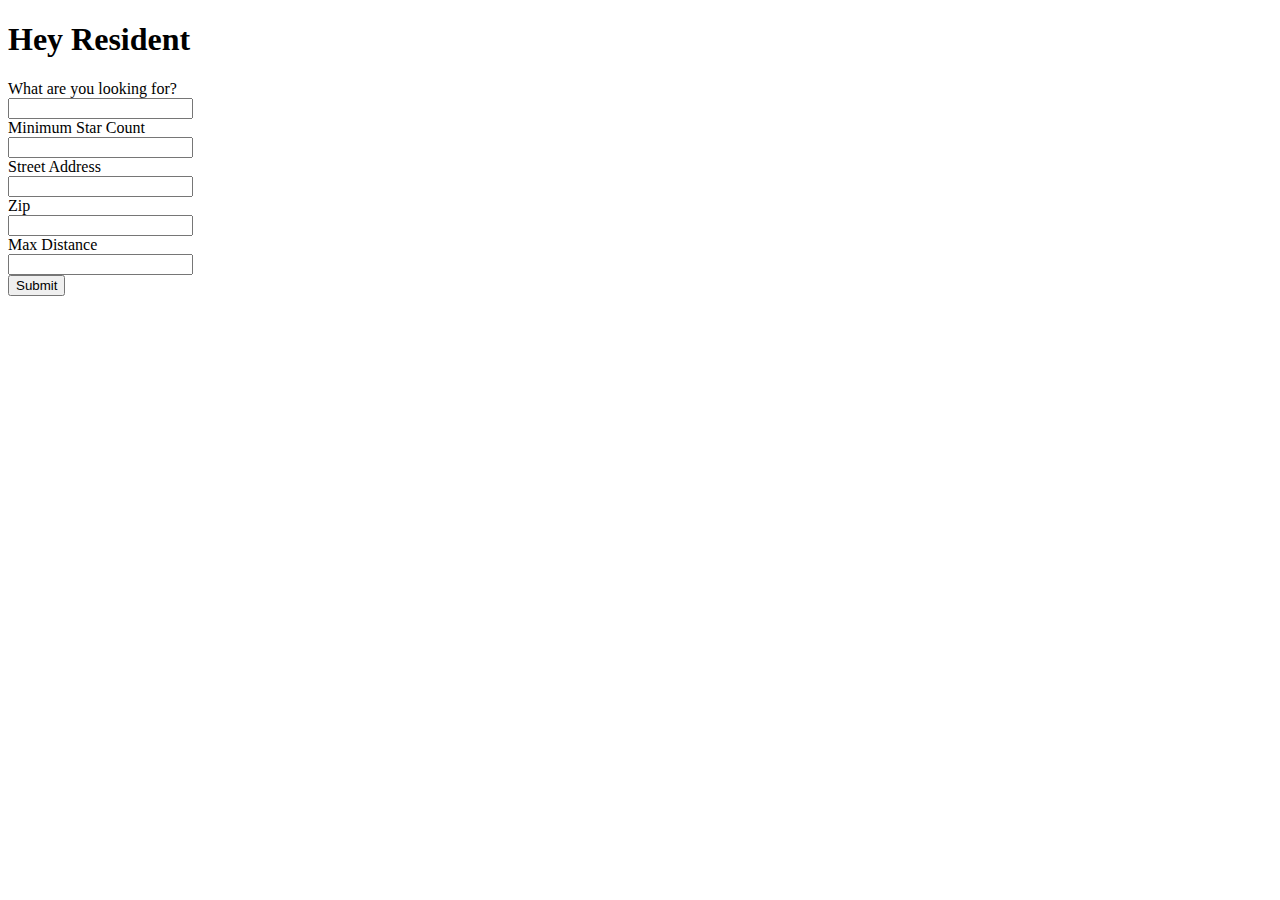
<file: new_flask_app/templates/old_files/resident.html>
<!DOCTYPE html>
  
<html>
        <h1> Hey Resident </h1>
	<form action="{{ url_for('resident_recommend') }}" method="POST">
		What are you looking for?<br>
		<input type="text" name="what_are_you_looking_for">
		<br>
		Minimum Star Count
		<br>
		<input type="text" name="minimum_star_count">
		<br>
		Street Address
		<br>
		<input type="text" name="street_address"><br>
		Zip<br>
		<input type="text" name="zipcode"><br>
		Max Distance<br>
		<input type="text" name="max_distance"><br> 
            <input type="submit" value="Submit">
        </form>
</html>
</file>
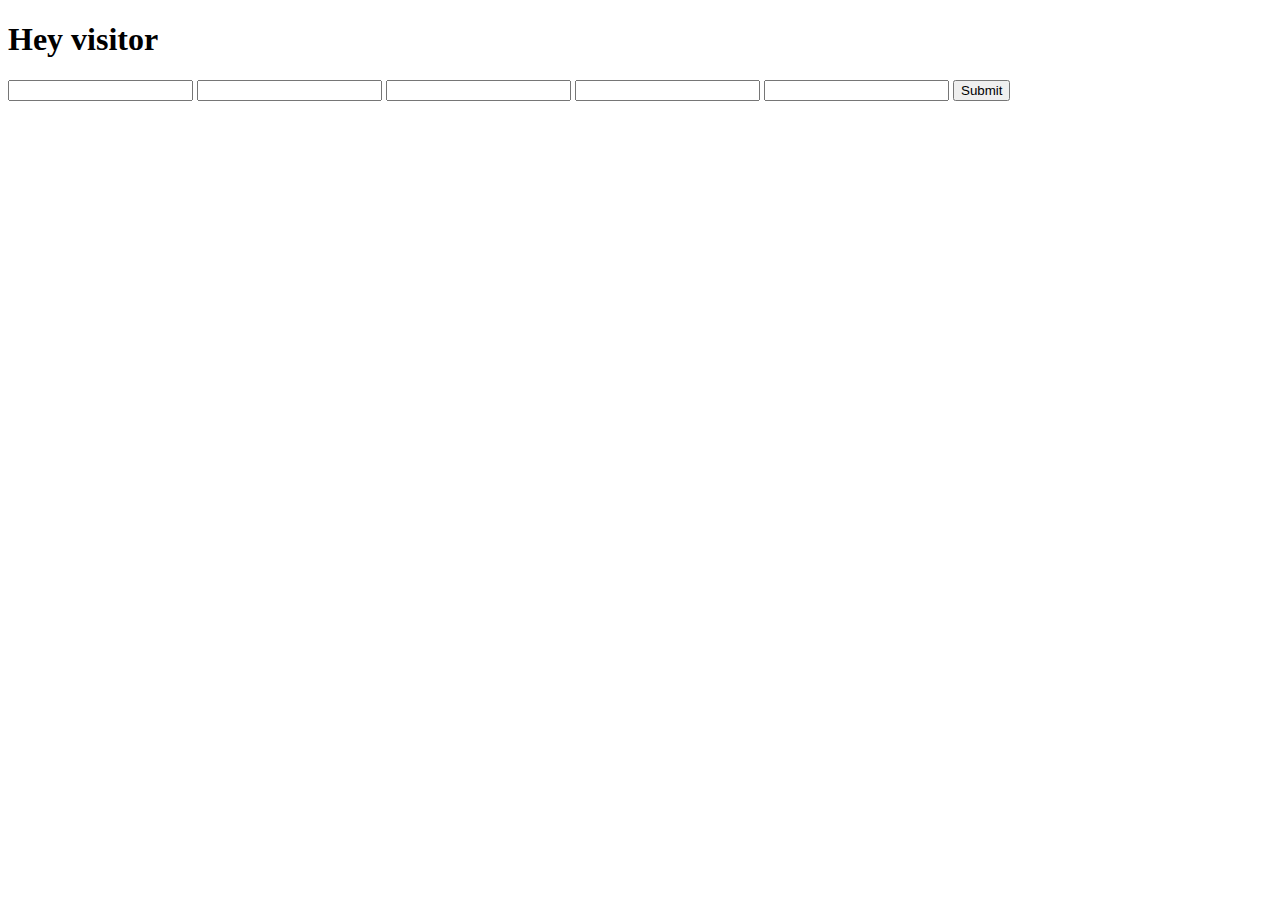
<file: new_flask_app/templates/old_files/visitor.html>
<!DOCTYPE html>

<html>
	<h1> Hey visitor </h1>
	<form action="/vegas_visitor/recommend">
	    <input type="text" name="what_are_you_looking_for">
	    <input type="text" name="minimum_star_count">
	    <input type="text" name="street_address">
	    <input type="text" name="zipcode">
	    <input type="text" name="max_distance"> 
	    <input type="submit" value="Submit">
	</form>
</html>
</file>
